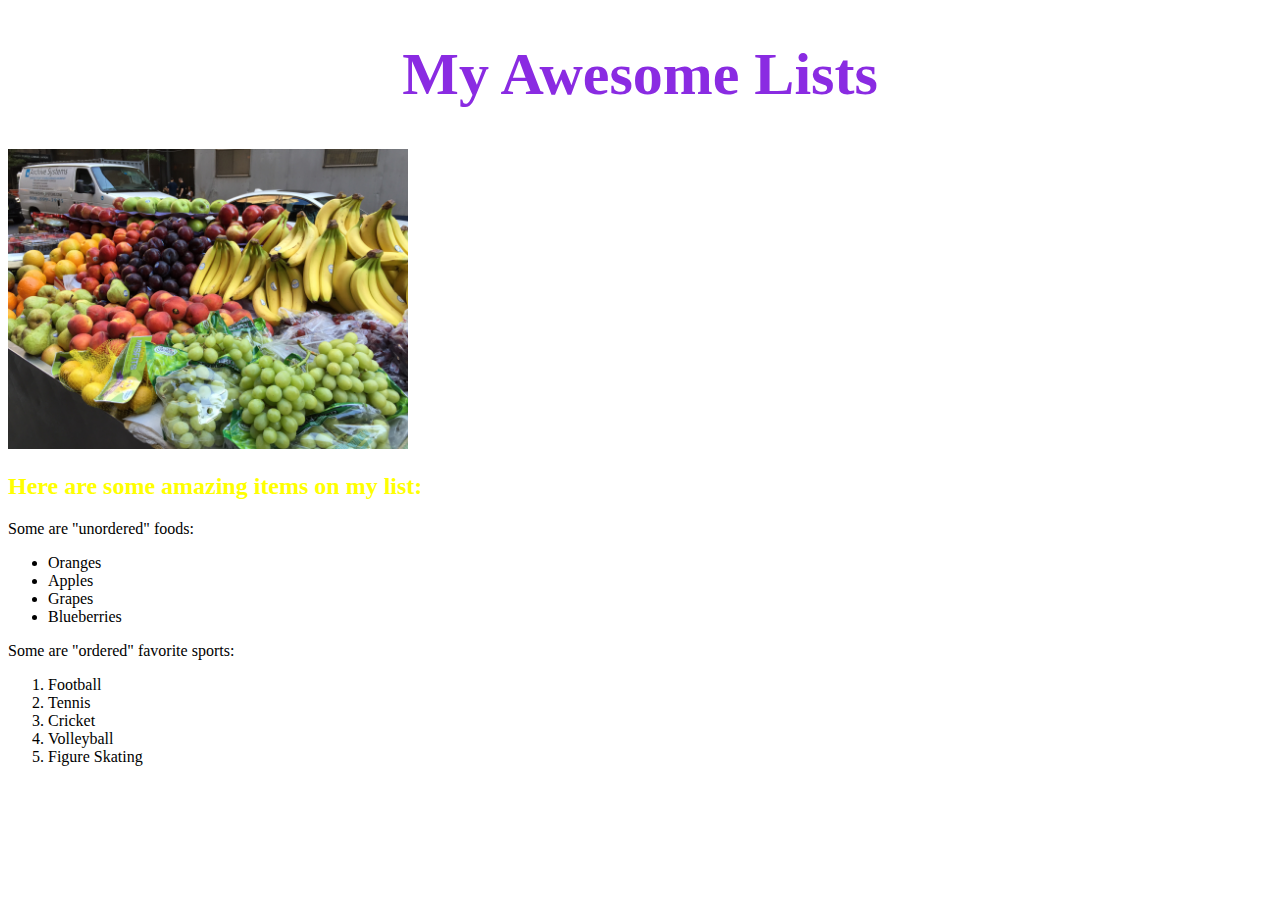
<file: index.html>
<!DOCTYPE html>
<html>

<!
<head>
    <!-- this is my title tag -->
    <title>List of my favorite </title>
    <link rel="stylesheet" type="text/css" href="styles.css" />
</head>
<body>
        <h1>My Awesome Lists</h1>
    <img src= "images copy/fruit.JPG" width="400px" height="300px">

        <h2>Here are some amazing items on my list:</h2>

        <p> Some are "unordered" foods: </p>
        <ul>
        <li>Oranges</li>
        <li>Apples</li>
        <li>Grapes</li>
        <li>Blueberries</li>
        <!-- this is important  -->
    </ul>


        <p>Some are "ordered" favorite sports: </p>
        <ol>
       <li>Football</li>
       <li>Tennis</li>
       <li>Cricket</li>
       <li>Volleyball</li>
       <li>Figure Skating</li>
       </ol>
</body>


</html>
</file>
<file: styles.css>
/* headline styling */
h1{
   color:blueviolet;
   font-size: 60px;
   text-align: center; 
   font-weight: 900;
}

/* subhead styling */
h2 {
    color:yellow;
}
</file>
